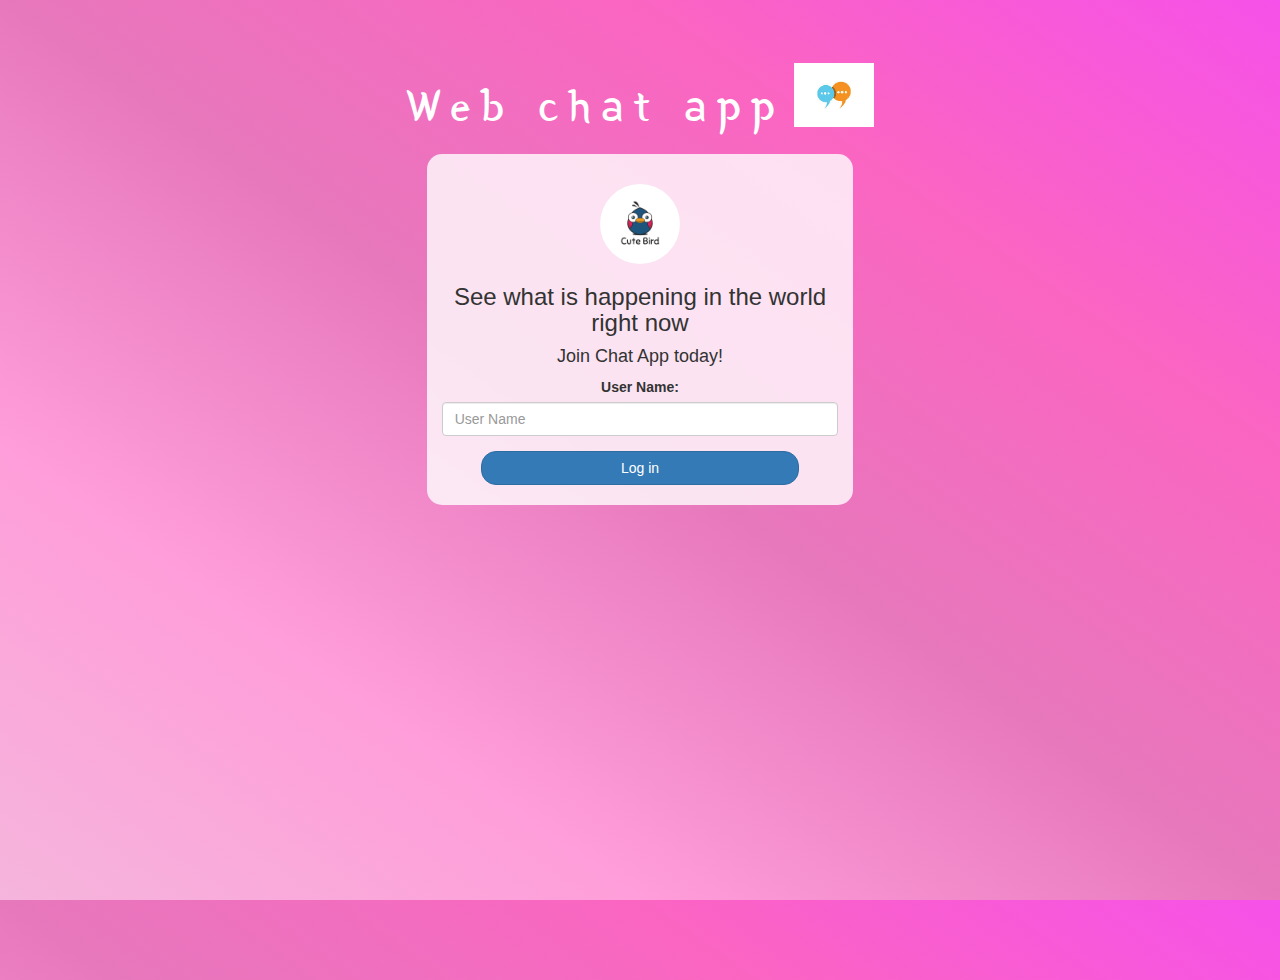
<file: index.html>
<!DOCTYPE html>
<html>
<head>
	<title>Web Chat App</title>
<link href="https://fonts.googleapis.com/css?family=Yeon+Sung&display=swap" rel="stylesheet"><meta name="viewport" content="width=device-width, initial-scale=1">

<link rel="stylesheet" href="https://maxcdn.bootstrapcdn.com/bootstrap/3.4.0/css/bootstrap.min.css">
<script src="https://ajax.googleapis.com/ajax/libs/jquery/3.4.1/jquery.min.js"></script>
<script src="https://maxcdn.bootstrapcdn.com/bootstrap/3.4.0/js/bootstrap.min.js"></script>

<link rel="stylesheet" type="text/css" href="kwitter.css">
<script src="kwitter.js"></script>
</head>
<body>
<center>
	<h1 class="header">	
		Web chat app <sup>
	<img src="chat.jpg">
	</sup>
</h1>
	<div class="col-lg-4 col-md-6 col-sm-6 col-xs-11 login_div">
	<img src="logo.png" class="logo">
		<h3 >See what is happening in the world right now</h3>
		<h4 >Join Chat App today!</h4>
		<div class="form-group">
		  <label >User Name:</label>
          <input type="text" placeholder="User Name" class="form-control" id="user_name">
		</div>
		<button id="login_button" class="btn btn-primary" onclick="addUser()">Log in</button>
		<br><br>
	</div>
</center>
</body>
</html>
</file>
<file: kwitter.css>
html, body
{
  height: 100%;
  margin: 0;
}

body
{
background-image: linear-gradient(to right top, #f5b5dc, #ff9eda, #e778bc, #fb65c2, #f651e9);
}

.header
{
	color: white;font-family: 'Yeon Sung';font-size: 45px;letter-spacing: 10px;margin-top: 80px;
}
.header img
{
	width: 80px;margin-left: -15px;
}

.login_div
{
	background: rgba(255,255,255,0.8);float: none;border-radius: 15px;
}

.logo
{
	width: 80px; margin-top: 30px; border-radius: 40px;
}

#login_button
{
	width: 80%;border-radius: 15px;
}

.room_name
{
	cursor: pointer;
	font-size: 20px;
}


#logout
{
	font-size: 20px; float: right;
}


#output
{
	padding: 10px; width:80%;background: rgba(255,255,255,0.8);border-radius: 15px;
}

.input_div_room_page
{
	width: 80%;
}

.input_div label
{
	color: white;font-size: 20px;
}


.input_div_message_page
{
	position: fixed;bottom: 0px;width: 100%;background: rgba(255,255,255,0.8);
}
.input_div_message_page label
{
	color: black;
}
.input_div_message_page #msg
{
	width: 80%;
}
.input_div_message_page button
{
	margin-top: 15px;
	width: 50%; 
}
.color_white
{
	color: white
}

.user_tick
{
	width:20px;
}
.message_h4
{
	padding-left:5px;color:grey;
}
</file>
